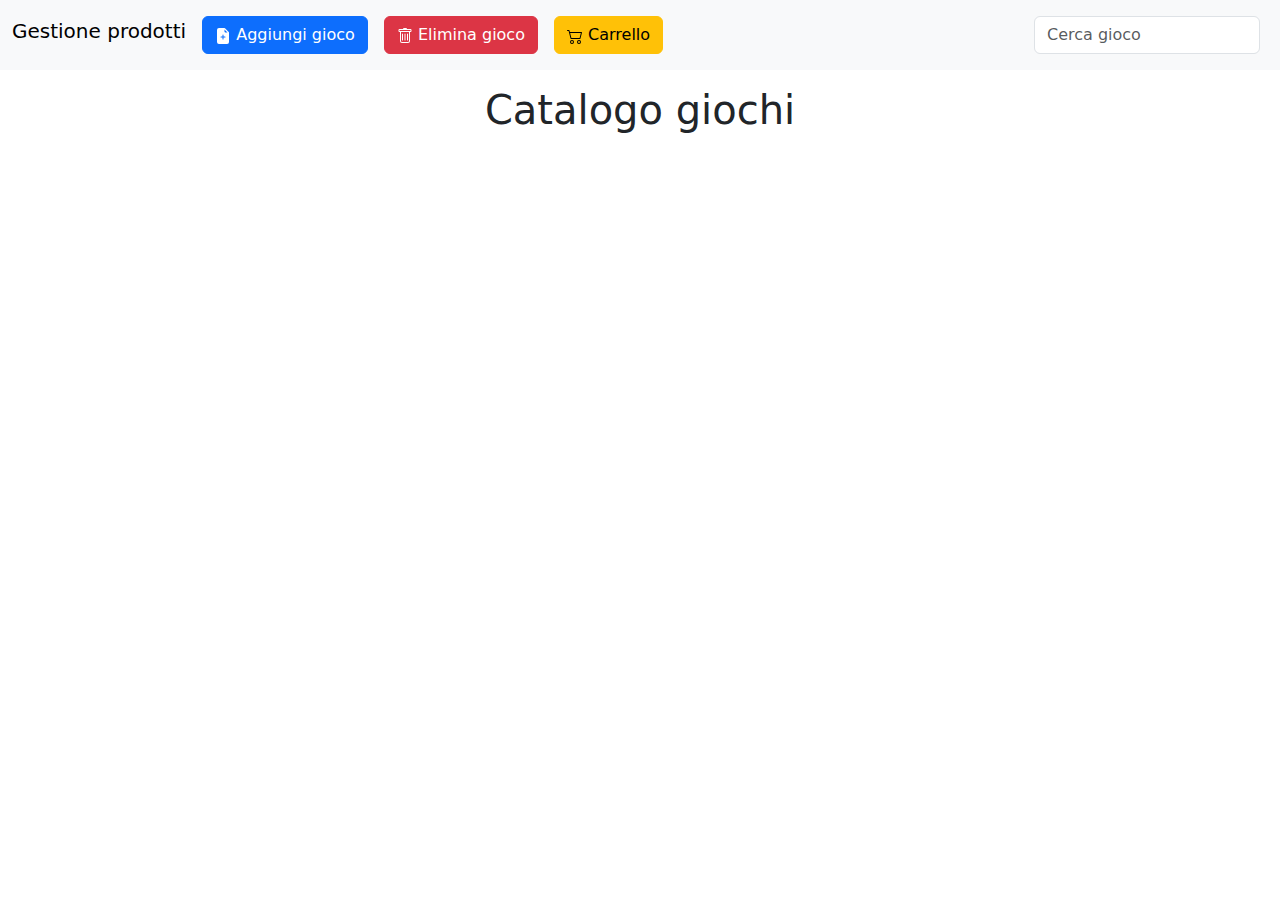
<file: index.html>
<!doctype html>
<html lang="en">
  <head>
    <meta charset="utf-8">
    <meta name="viewport" content="width=device-width, initial-scale=1">
    <title>E-commerce</title>
    <link href="https://cdn.jsdelivr.net/npm/bootstrap@5.3.3/dist/css/bootstrap.min.css" rel="stylesheet" integrity="sha384-QWTKZyjpPEjISv5WaRU9OFeRpok6YctnYmDr5pNlyT2bRjXh0JMhjY6hW+ALEwIH" crossorigin="anonymous">
    <link rel="stylesheet" href="style.css">
  </head>
  <body>

    <header>
      
      <nav class="navbar navbar-expand-lg bg-body-tertiary">
        <div class="container-fluid">
          <h2 class="navbar-brand">Gestione prodotti</h2>
          <button class="navbar-toggler" type="button" data-bs-toggle="collapse" data-bs-target="#navbarSupportedContent" aria-controls="navbarSupportedContent" aria-expanded="false" aria-label="Toggle navigation">
            <span class="navbar-toggler-icon"></span>
          </button>
          <div class="collapse navbar-collapse" id="navbarSupportedContent">
            <ul class="navbar-nav me-auto mb-2 mb-lg-0">
              <li class="nav-item">
                <button type="button" class="btn btn-primary" data-bs-toggle="modal" data-bs-target="#addgame">
                  <svg xmlns="http://www.w3.org/2000/svg" width="16" height="16" fill="currentColor" class="bi bi-file-earmark-plus-fill" viewBox="0 0 16 16">
                    <path d="M9.293 0H4a2 2 0 0 0-2 2v12a2 2 0 0 0 2 2h8a2 2 0 0 0 2-2V4.707A1 1 0 0 0 13.707 4L10 .293A1 1 0 0 0 9.293 0M9.5 3.5v-2l3 3h-2a1 1 0 0 1-1-1M8.5 7v1.5H10a.5.5 0 0 1 0 1H8.5V11a.5.5 0 0 1-1 0V9.5H6a.5.5 0 0 1 0-1h1.5V7a.5.5 0 0 1 1 0"/>
                  </svg> Aggiungi gioco
                </button>

              </li>
              <li class="nav-item">
                <button type="button" class="btn btn-danger mx-3" data-bs-toggle="modal" data-bs-target="#deletegame">
                  <svg xmlns="http://www.w3.org/2000/svg" width="16" height="16" fill="currentColor" class="bi bi-trash" viewBox="0 0 16 16">
                    <path d="M5.5 5.5A.5.5 0 0 1 6 6v6a.5.5 0 0 1-1 0V6a.5.5 0 0 1 .5-.5m2.5 0a.5.5 0 0 1 .5.5v6a.5.5 0 0 1-1 0V6a.5.5 0 0 1 .5-.5m3 .5a.5.5 0 0 0-1 0v6a.5.5 0 0 0 1 0z"/>
                    <path d="M14.5 3a1 1 0 0 1-1 1H13v9a2 2 0 0 1-2 2H5a2 2 0 0 1-2-2V4h-.5a1 1 0 0 1-1-1V2a1 1 0 0 1 1-1H6a1 1 0 0 1 1-1h2a1 1 0 0 1 1 1h3.5a1 1 0 0 1 1 1zM4.118 4 4 4.059V13a1 1 0 0 0 1 1h6a1 1 0 0 0 1-1V4.059L11.882 4zM2.5 3h11V2h-11z"/>
                  </svg> Elimina gioco 
                </button>

                
              </li>
              <li>
                
<button type="button" class="btn btn-warning" data-bs-toggle="modal" data-bs-target="#exampleModal">
  <svg xmlns="http://www.w3.org/2000/svg" width="16" height="16" fill="currentColor" class="bi bi-cart2" viewBox="0 0 16 16">
    <path d="M0 2.5A.5.5 0 0 1 .5 2H2a.5.5 0 0 1 .485.379L2.89 4H14.5a.5.5 0 0 1 .485.621l-1.5 6A.5.5 0 0 1 13 11H4a.5.5 0 0 1-.485-.379L1.61 3H.5a.5.5 0 0 1-.5-.5M3.14 5l1.25 5h8.22l1.25-5zM5 13a1 1 0 1 0 0 2 1 1 0 0 0 0-2m-2 1a2 2 0 1 1 4 0 2 2 0 0 1-4 0m9-1a1 1 0 1 0 0 2 1 1 0 0 0 0-2m-2 1a2 2 0 1 1 4 0 2 2 0 0 1-4 0"/>
  </svg> Carrello
</button>


<div class="modal fade" id="exampleModal" tabindex="-1" aria-labelledby="exampleModalLabel" aria-hidden="true">
  <div class="modal-dialog">
    <div class="modal-content">
      <div class="modal-header">
        <h1 class="modal-title fs-5" id="exampleModalLabel">Carrello</h1>
        <button type="button" class="btn-close" data-bs-dismiss="modal" aria-label="Close"></button>
      </div>
      <div class="modal-body">
        
        <div id="numberGame"></div>
        <div id="cart" class="container-fluid d-flex flex-wrap"></div>

        
      </div>
      <div class="modal-footer">
        <button type="button" class="btn btn-secondary" data-bs-dismiss="modal">Chiudi</button>
        <button type="button" onclick="svuotaCarrello()" class="btn btn-danger">Svuota Carrello</button>
      </div>
    </div>
  </div>
</div>
              </li>
              
              
            </ul>
            <div class="d-flex">
              <input type="text" id="search" class="form-control" placeholder="Cerca gioco" onkeyup="search()">
            </div>
          </div>
        </div>
      </nav>

      <h1>Catalogo giochi</h1>

      <div class="modal fade" id="deletegame" tabindex="-1" aria-labelledby="exampleModalLabel" aria-hidden="true">
        <div class="modal-dialog">
          <div class="modal-content">
            <div class="modal-header">
              <h1 class="modal-title fs-5" id="exampleModalLabel">Elimina gioco dal catalogo</h1>
              <button type="button" class="btn-close" data-bs-dismiss="modal" aria-label="Close"></button>
            </div>
            <div class="modal-body">
              <form>
                <input type="text" name="name" id="gameID" placeholder="Inserisci ID del gioco">
                
            </form>
            </div>
            <div class="modal-footer">
              <button type="button" onclick="deleteGame()" class="btn btn-danger">Elimina</button>
              <button type="button" class="btn btn-secondary" data-bs-dismiss="modal">Chiudi</button>
              
            </div>
          </div>
        </div>
      </div>

      <div class="modal fade" id="addgame" tabindex="-1" aria-labelledby="exampleModalLabel" aria-hidden="true">
        <div class="modal-dialog">
          <div class="modal-content">
            <div class="modal-header">
              <h1 class="modal-title fs-5" id="exampleModalLabel">Aggiungi gioco al catalogo</h1>
              <button type="button" class="btn-close" data-bs-dismiss="modal" aria-label="Close"></button>
            </div>
            <div class="modal-body">
              <form>
                <input type="text" name="name" id="name" placeholder="Inserisci il titolo">
                <input type="text" name="brand" id="brand"
                placeholder="Inserisci casa produzione">
                <input type="text" name="description" id="description" placeholder="Inserisci la descrizione">
                <input type="number" name="price" id="price" placeholder="Inserisci il prezzo">
                <input type="text" name="imageUrl" id="imageUrl" placeholder="Inserisci URL immagine">
            </form>
            </div>
            <div class="modal-footer">
              <button type="button" onclick="addGame()" class="btn btn-primary">Aggiungi</button>
              <button type="button" class="btn btn-secondary" data-bs-dismiss="modal">Chiudi</button>
            </div>
          </div>
        </div>
      </div>
      
      <div class="modal fade" id="editGame" tabindex="-1" aria-labelledby="exampleModalLabel" aria-hidden="true">
        <div class="modal-dialog">
          <div class="modal-content">
            <div class="modal-header">
              <h1 class="modal-title fs-5" id="exampleModalLabel">Modifica gioco del catalogo</h1>
              <button type="button" class="btn-close" data-bs-dismiss="modal" aria-label="Close"></button>
            </div>
            <div class="modal-body">
              <form>
                <input type="text" name="id" id="id" placeholder="Inserisci id del gioco">
                <input type="text" name="name" id="name2" placeholder="Inserisci il titolo">
                <input type="text" name="brand" id="brand2"
                placeholder="Inserisci casa produzione">
                <input type="text" name="description" id="description2" placeholder="Inserisci la descrizione">
                <input type="number" name="price" id="price2" placeholder="Inserisci il prezzo">
                <input type="text" name="imageUrl" id="imageUrl2" placeholder="Inserisci URL immagine">
            </form>
            </div>
            <div class="modal-footer">
              <button type="button" onclick="editGame()" class="btn btn-success"> Modifica</button>
              <button type="button" class="btn btn-secondary" data-bs-dismiss="modal">Chiudi</button>
            </div>
          </div>
        </div>
      </div>
    </header>

   

    

    <main>
      <div class="container"><div id="games"></div></div>
    </main>

    <script src="https://cdn.jsdelivr.net/npm/bootstrap@5.3.3/dist/js/bootstrap.bundle.min.js" integrity="sha384-YvpcrYf0tY3lHB60NNkmXc5s9fDVZLESaAA55NDzOxhy9GkcIdslK1eN7N6jIeHz" crossorigin="anonymous"></script>
    <script src="script.js"></script>
  </body>
</html>
</file>
<file: style.css>
#games .card-img-top {
  width: 100%;
  height: 200px;
  object-fit: cover;
  border-radius: 10% 10% 0% 0%;

}

#games .card:hover {
  transform: scale(1.05);
 
  

}

#games {
  display: flex;
  flex-wrap: wrap;
}

#games .card {
  border-radius: 8%;
  margin: 1rem;
  transition: all 0.3s ease-in-out;


}

input {
  margin: 0.5rem;

}

main button {
  margin-left: 1rem;
}

main svg {
  margin-bottom: 0.2rem;
}

a:hover {
  text-decoration: underline;
  color: red;
}

a {
  text-decoration: none;
  color: #1296AB;
}

h1 {
  text-align: center;
  margin-top: 1rem;
  margin-bottom: 3rem;
}

.spinner-border {
  position: relative;
  top: 45vh;
  left: 35vw;
}

.circle {
  position: relative;
  top: 45vh;
  left: 35vw;
  width: 3.25em;
  transform-origin: center;
  animation: rotate4 2s linear infinite;
}

circle {
  fill: none;
  stroke: hsl(214, 97%, 59%);
  stroke-width: 2;
  stroke-dasharray: 1, 200;
  stroke-dashoffset: 0;
  stroke-linecap: round;
  animation: dash4 1.5s ease-in-out infinite;
}

@keyframes rotate4 {
  100% {
    transform: rotate(360deg);
  }
}

@keyframes dash4 {
  0% {
    stroke-dasharray: 1, 200;
    stroke-dashoffset: 0;
  }

  50% {
    stroke-dasharray: 90, 200;
    stroke-dashoffset: -35px;
  }

  100% {
    stroke-dashoffset: -125px;
  }
}

  #game2 {
  display: flex;
  justify-content: center;
  align-items: center;
  min-height: 100vh;
}
</file>
